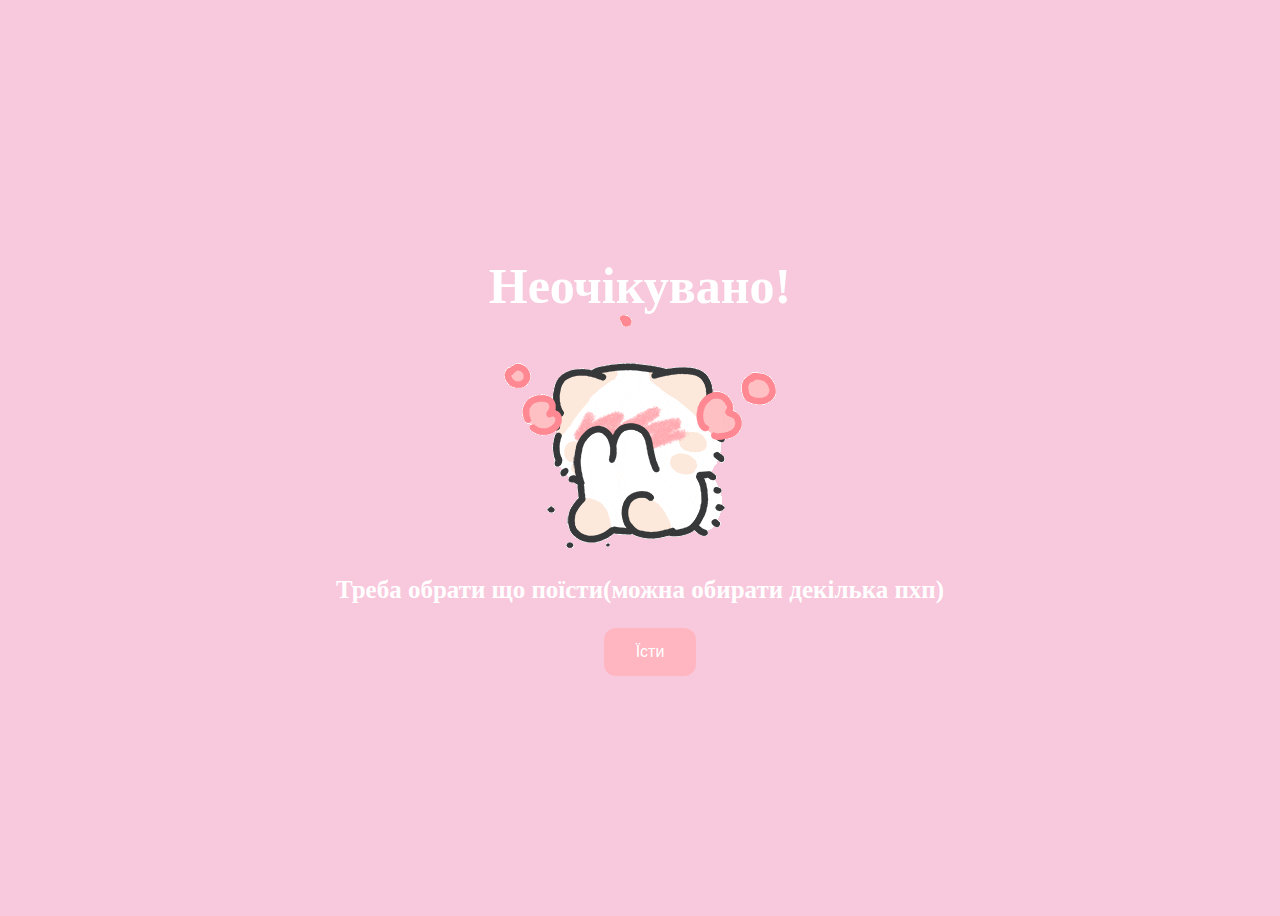
<file: pages/yes.html>
<!DOCTYPE html>
<html lang="en">
	<head>
		<link rel="stylesheet" href="../css/styles.css" />
	</head>
	<body>
		<div class="container">
			<div>
				<h1 class="header_text">Неочікувано!</h1>
			</div>
			<div class="gif_container">
				<img src="../images/cute-cat.gif" />
			</div>
			<p class="text">Треба обрати що поїсти(можна обирати декілька пхп)</p>
			<div class="buttons">
				<button class="btn" onclick="nextPage()">Їсти</button>
			</div>
		</div>

		<script>
			function nextPage() {
				window.location.href = "food.html";
			}
		</script>
	</body>
</html>
</file>
<file: css/styles.css>
body {
	display: flex;
	justify-content: center;
	align-items: center;
	height: 100vh;
	background-color: #f8c8dc;
}

#noButton {
	position: absolute;
	margin-left: 150px;
	transition: 0.5s;
}

#yesButton {
	position: absolute;
	margin-right: 150px;
}

.header_text {
	font-family: "Nunito";
	font-size: 50px;
	font-weight: bold;
	color: white;
	text-align: center;
	margin-top: 20px;
	margin-bottom: 0px;
}

.text {
	font-family: "Nunito";
	font-size: 25px;
	font-weight: bold;
	color: white;
	text-align: center;
	margin-top: 20px;
	margin-bottom: 0px;
}

.buttons {
	display: flex;
	flex-direction: row;
	justify-content: center;
	align-items: center;
	margin-top: 20px;
	margin-left: 20px;
}

.btn {
	background-color: #ffb6c1;
	color: white;
	padding: 15px 32px;
	text-align: center;
	display: inline-block;
	font-size: 16px;
	margin: 4px 2px;
	cursor: pointer;
	border: none;
	border-radius: 12px;
	transition: background-color 0.3s ease;
}

.btn:hover {
	background-color: #faf9f6;
}

.gif_container {
	display: flex;
	justify-content: center;
	align-items: center;
}

.checkbox {
	display: flex;
	flex-direction: row;
	justify-content: center;
}

.checkbox_option {
	display: flex;
	flex-direction: column;
	align-items: center;
	margin-right: 20px;
	justify-content: center;
}

.checkbox_option img {
	width: 150px;
	margin-bottom: 10px;
}

.checkbox .checkbox_option:last-child {
	margin-right: 0;
}

.gallery {
	display: flex;
	justify-content: center;
	flex-wrap: wrap;
	margin: 0 auto;
	margin-top: 20px;
	max-width: 80%;
	gap: 50px;
}
.photo {
	width: 300px;
	height: auto;
	border: 2px solid black;
}
</file>
